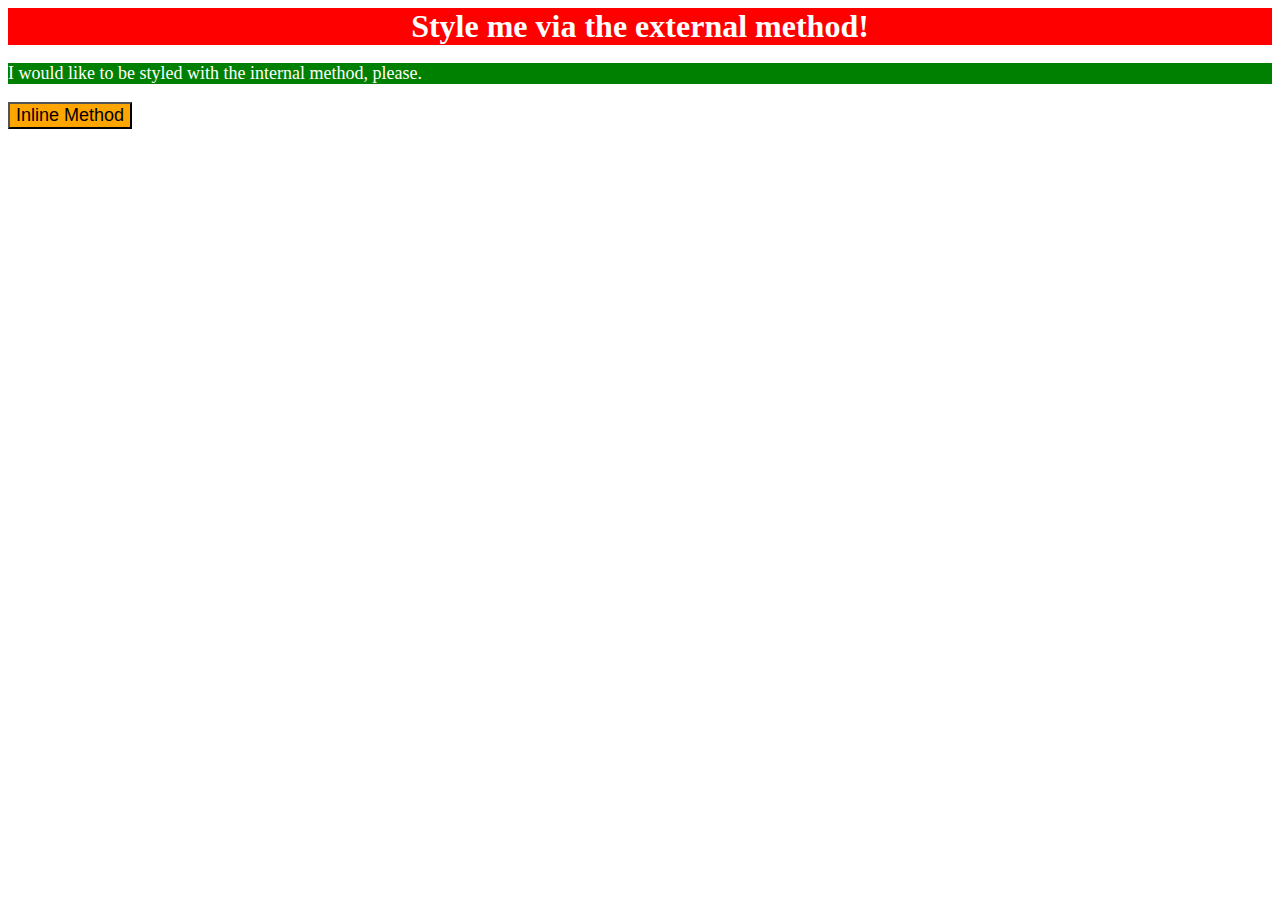
<file: foundations/01-css-methods/index.html>
<!DOCTYPE html>
<html lang="en">
  <head>
    <meta charset="UTF-8">
    <meta http-equiv="X-UA-Compatible" content="IE=edge">
    <meta name="viewport" content="width=device-width, initial-scale=1.0">
    <link rel="stylesheet" href="styles.css">
    <title>Methods for Adding CSS</title>
    <style>
      p {
        color: rgb(255, 255, 255);
        background-color: green;
        font-size: 18px;
      }
    </style>
  </head>
  <body>
    <div>Style me via the external method!</div>
    <p>I would like to be styled with the internal method, please.</p>
    <button style="background-color: orange; color: black; font-size: 18px;">Inline Method</button>
  </body>
</html>
</file>
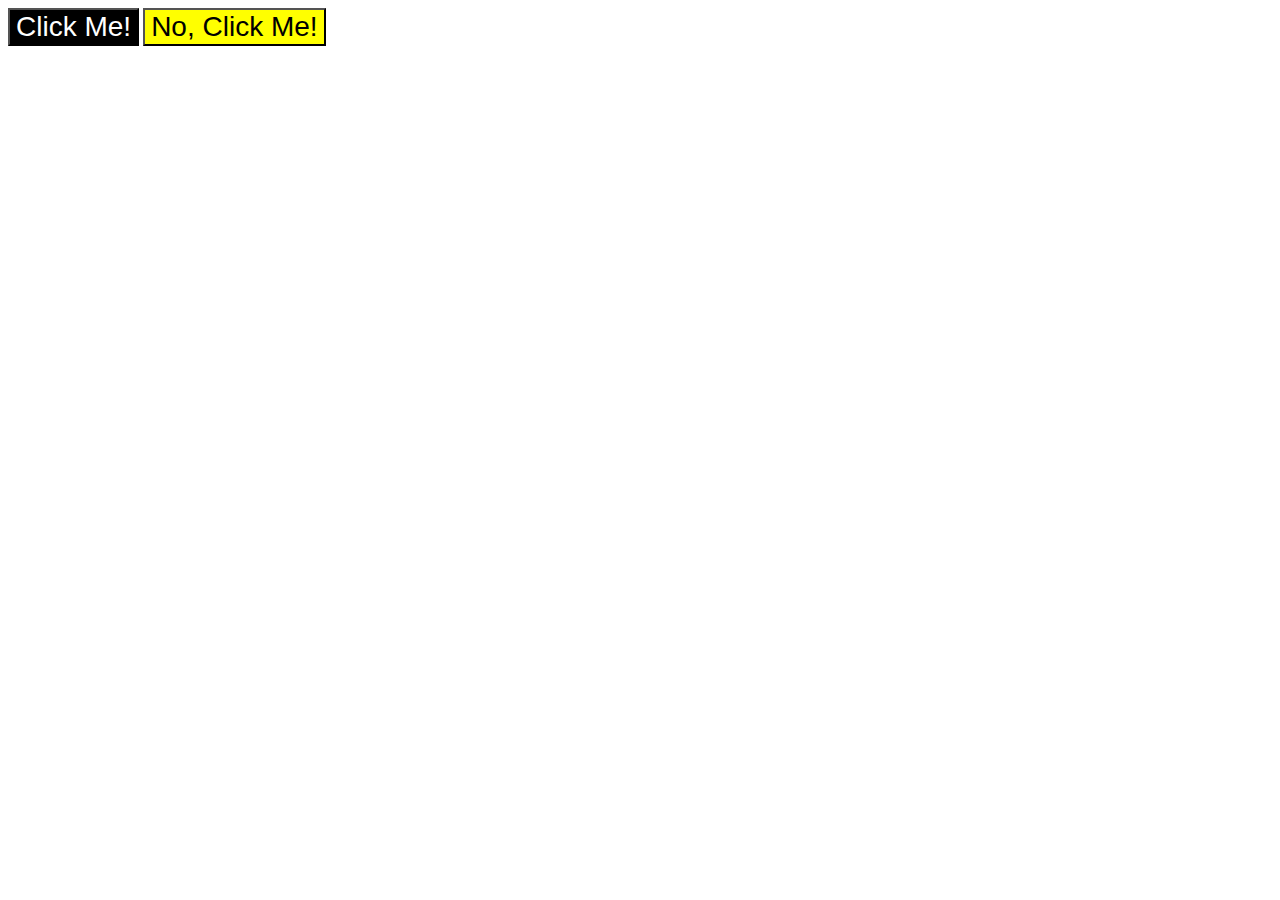
<file: foundations/03-grouping-selectors/index.html>
<!DOCTYPE html>
<html lang="en">
  <head>
    <meta charset="UTF-8">
    <meta http-equiv="X-UA-Compatible" content="IE=edge">
    <meta name="viewport" content="width=device-width, initial-scale=1.0">
    <title>Grouping Selectors</title>
    <link rel="stylesheet" href="style.css">
  </head>
  <body>
    <button class="Dark">Click Me!</button>
    <button class="Bright">No, Click Me!</button>
  </body>
</html>
</file>
<file: foundations/01-css-methods/styles.css>
/* style.css */

div {
    color: white;
    background-color: red;
    font-weight: 700;
    text-align: center;
    font-size: 32px;
}
</file>
<file: foundations/03-grouping-selectors/style.css>
.Dark,.Bright{
    font-size: 28px;
    font-family: Helvetica, 'Times New Roman', sans-serif;
}

.Dark{
    background-color: black;
    color: white;
}

.Bright{
    background-color: yellow;
}
</file>
